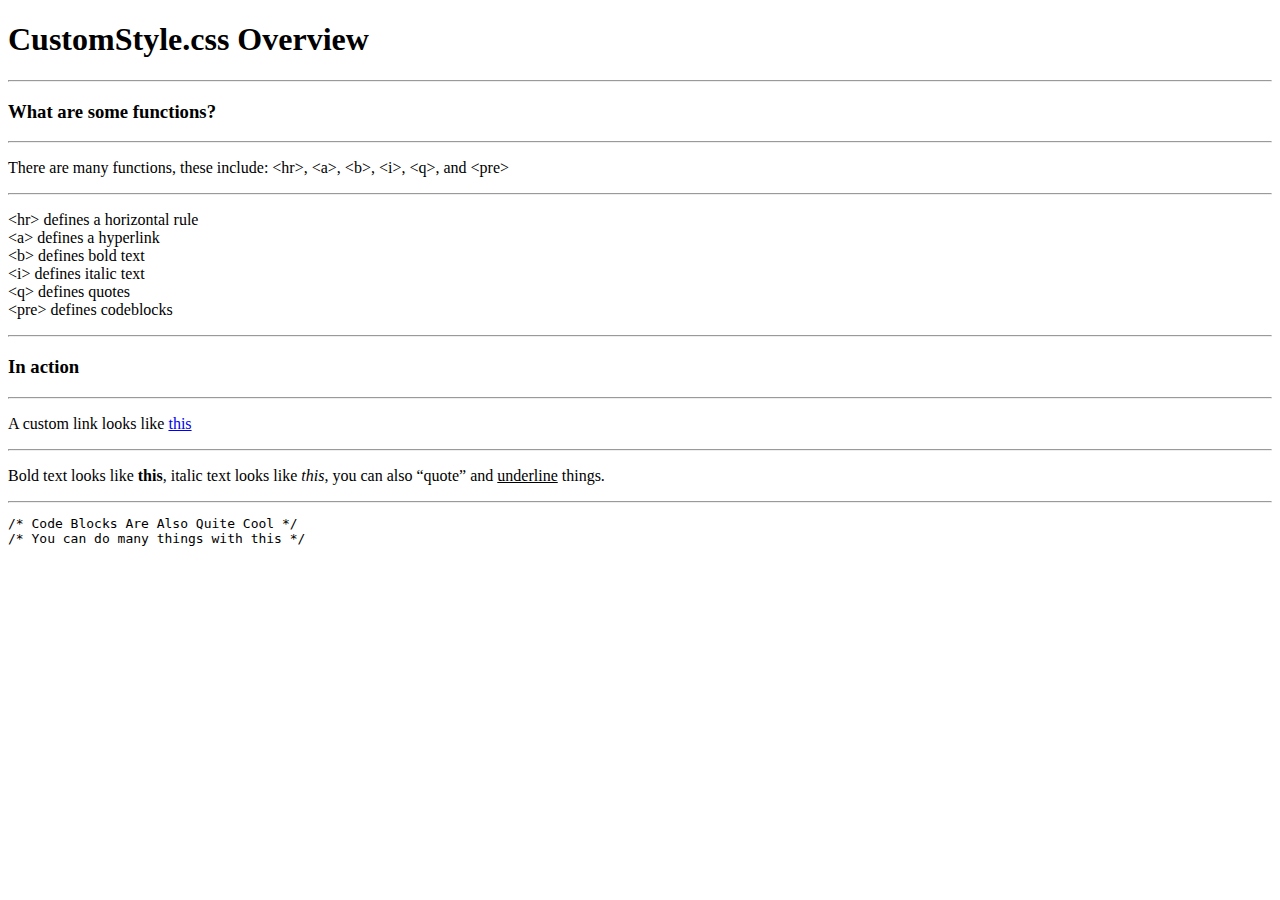
<file: demos/demo1.html>
<!DOCTYPE html>
<html>
  <head>
    <link rel="stylesheet" href="https://theplaneguydev.netlify.app/customstyle.css">
    <link rel="shortcut icon" type="image/svg" href="/favicon.svg"/>
    <title>CustomStyleCSS</title>
  </head>
  <body>
    <h1>
      CustomStyle.css Overview
    </h1>
    <hr>
    <h3>
      What are some functions?
    </h3>
    <hr>
    <p>
      There are many functions, these include: &lt;hr&gt;, &lt;a&gt;, &lt;b&gt;, &lt;i&gt;, &lt;q&gt;, and &lt;pre&gt;
    </p>
    <hr>
    <p>
      &lt;hr&gt; defines a horizontal rule<br>
      &lt;a&gt; defines a hyperlink<br>
      &lt;b&gt; defines bold text<br>
      &lt;i&gt; defines italic text<br>
      &lt;q&gt; defines quotes<br>
      &lt;pre&gt; defines codeblocks
    </p>
    <hr>
    <h3>
      In action
    </h3>
    <hr>
    <p>
      A custom link looks like <a href="javascript:void(0)">this</a>
    </p>
    <hr>
    <p>
      Bold text looks like <b>this</b>, italic text looks like <i>this</i>, you can also <q>quote</q> and <u>underline</u> things.
    </p>
    <hr>
    <pre>
/* Code Blocks Are Also Quite Cool */
/* You can do many things with this */
</pre>
  </body>
</html>
</file>
